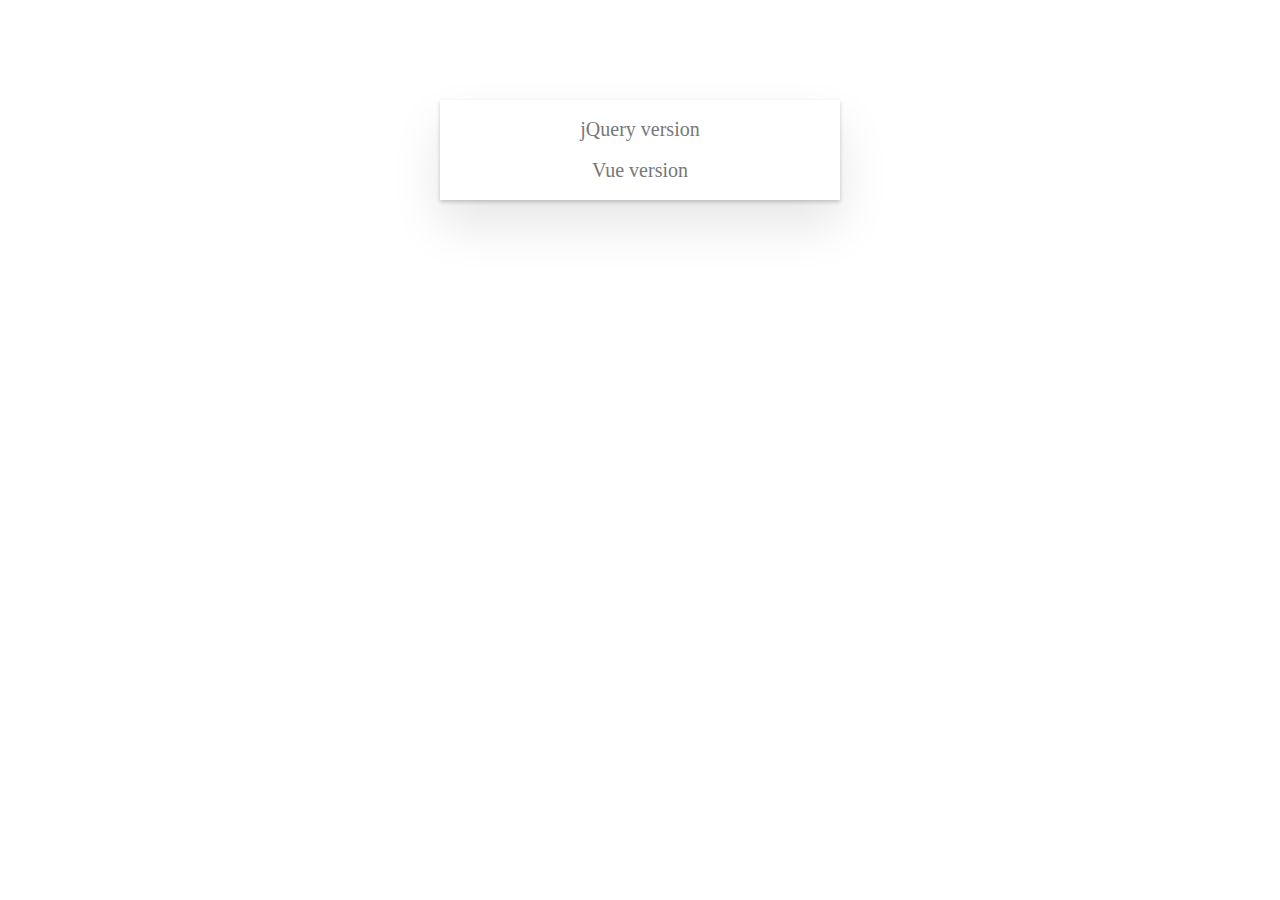
<file: src/main/webapp/index.html>
<!DOCTYPE html>
<html lang="en">
<head>
    <meta content="text/html; charset=UTF-8" http-equiv="content-type"/>
    <title>TodoApp</title>
    <link type="text/css" rel="stylesheet" href="index.css"/>
    <script src="https://cdnjs.cloudflare.com/ajax/libs/jquery/3.3.1/jquery.min.js"
            integrity="sha256-FgpCb/KJQlLNfOu91ta32o/NMZxltwRo8QtmkMRdAu8="
            crossorigin="anonymous"></script>
</head>
<body>

<div class="root">
    <br>
    <a href="jquery/index.html" class="info">jQuery version</a>
    <br>
    <br>
    <a href="vue/index.html" class="info">Vue version</a>
    <br>
    &nbsp;
</div>

</body>
</html>
</file>
<file: src/main/webapp/index.css>
html,
body {
    margin: 0;
    padding: 0;
}

.root {
    background: #fff;
    margin: 100px auto;
    position: relative;
    box-shadow: 0 2px 4px 0 rgba(0, 0, 0, 0.2),
    0 25px 50px 0 rgba(0, 0, 0, 0.1);

    text-align: center;
    width: 400px;
    height: auto;
}

a {
    color: #777;
    font-size: 20px;
    text-decoration: none;
    font-weight: 400;
}

a:hover {
    text-decoration: underline;
}
</file>
